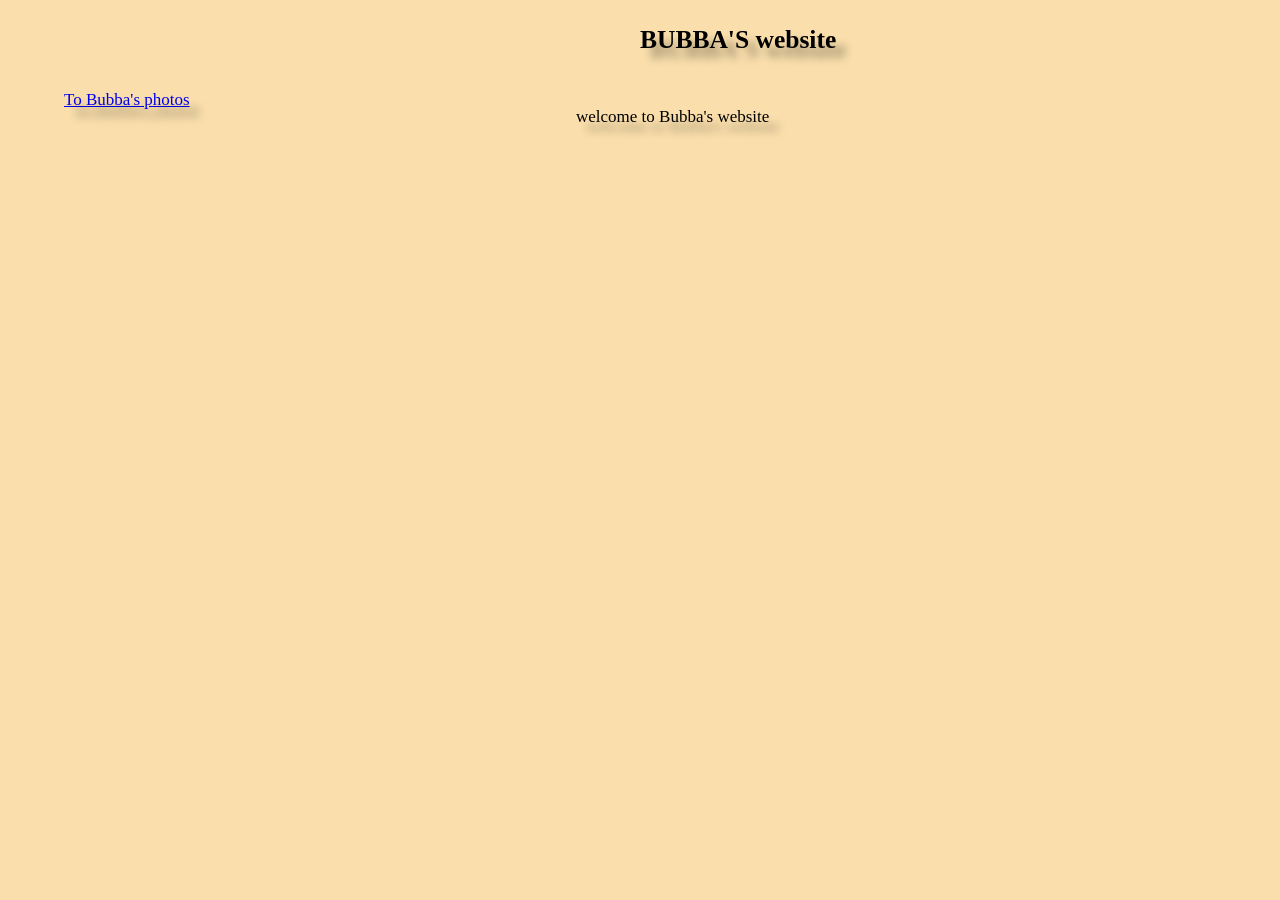
<file: index.html>
<!DOCTYPE html>
<html lang="en">
<meta charset="UTF-8">
<meta name="viewport" content="width=device-width, initial-scale=1.0">
    <head>
        <title>Bubba's Website</title>
        <link rel="stylesheet" href="style/style.css">
    </head>
    <body>
        <h1 class="mainTitle" id="mainTitle">BUBBA'S website</h1>
        <P class="para">welcome to Bubba's website</P>
        <a href="photo.html" class="link1">To Bubba's photos</a>

        
        <script src="index.js"></script>
    </body>
</html>
</file>
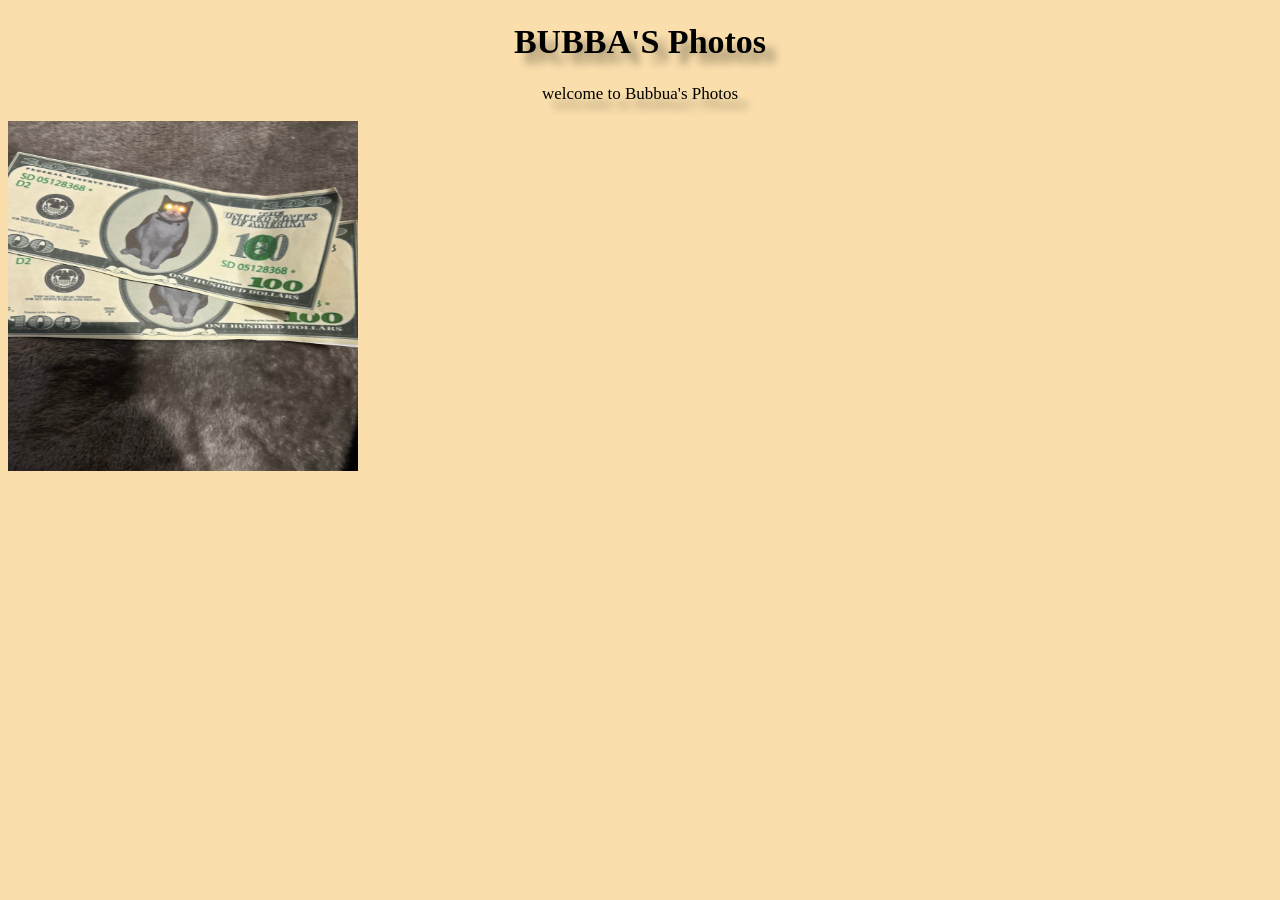
<file: photo.html>
<!DOCTYPE html>
<html lang="en">
<meta charset="UTF-8">
<meta name="viewport" content="width=device-width, initial-scale=1.0">
    <head>
        <title>Bubba's Photos</title>
        <link rel="stylesheet" href="style/photo-style.css">
    </head>
    <body>
        <h1 class="mainTitle" id="mainTitle">BUBBA'S Photos</h1>
        <P class="para" id="para">welcome to Bubbua's Photos</P>
        <img src="images/IMG_0580.jpeg" class="money">

        <script src="index.js"></script>
    </body>
</html>
</file>
<file: style/style.css>
body {
    background-color: #fadfac;
    font-family: 'Times New Roman', Times, serif, Arial;
    text-shadow: 10px 10px 8px rgba(0, 0, 0, 0.4);
    font-size: 17px;
}

.mainTitle {
    position: absolute;
    left: 50%;
    font-size: 1.5em;
    animation-name: aniTitle;
    animation-duration: 4s;
}

@media only screen and (max-width: 768px) {
    #maintitle {
        font-size: 1.5em;
    }
}

@keyframes  aniTitle {
    0% {left: 0%; opacity: 0;}
    20% {left: 10%; opacity: 0.8;}
}

@keyframes popUp {
    0% {top: -5%}
    5% {top: -5%;}
    10% {top: 10%;}
}

.link1 {
    position: absolute;
    left: 5%;
    top: 10%;
    animation-name: popUp;
    animation-duration: 27s;
}

.para {
    position: absolute;
    top: 10%;
    left: 45%;
    animation-name: aniTitle;
    animation-duration: 4s;
}
</file>
<file: style/photo-style.css>
body {
    background-color: #fadfac;
    font-family: 'Times New Roman', Times, serif, Arial;
    text-shadow: 10px 10px 8px rgba(0, 0, 0, 0.4);
    font-size: 17px;
}

.mainTitle {
    position: relative;
    text-align: center;
    font-size: 2em;
}

@media only screen and (max-width: 768px) {
    #maintitle {
        font-size: 1.5em;
    }
}

.money {
    width: 350px;
    height: 350px;
}

.para {
    position: relative;
    text-align: center;
    animation-name: aniTitle;
    animation-duration: 4s;
}
</file>
